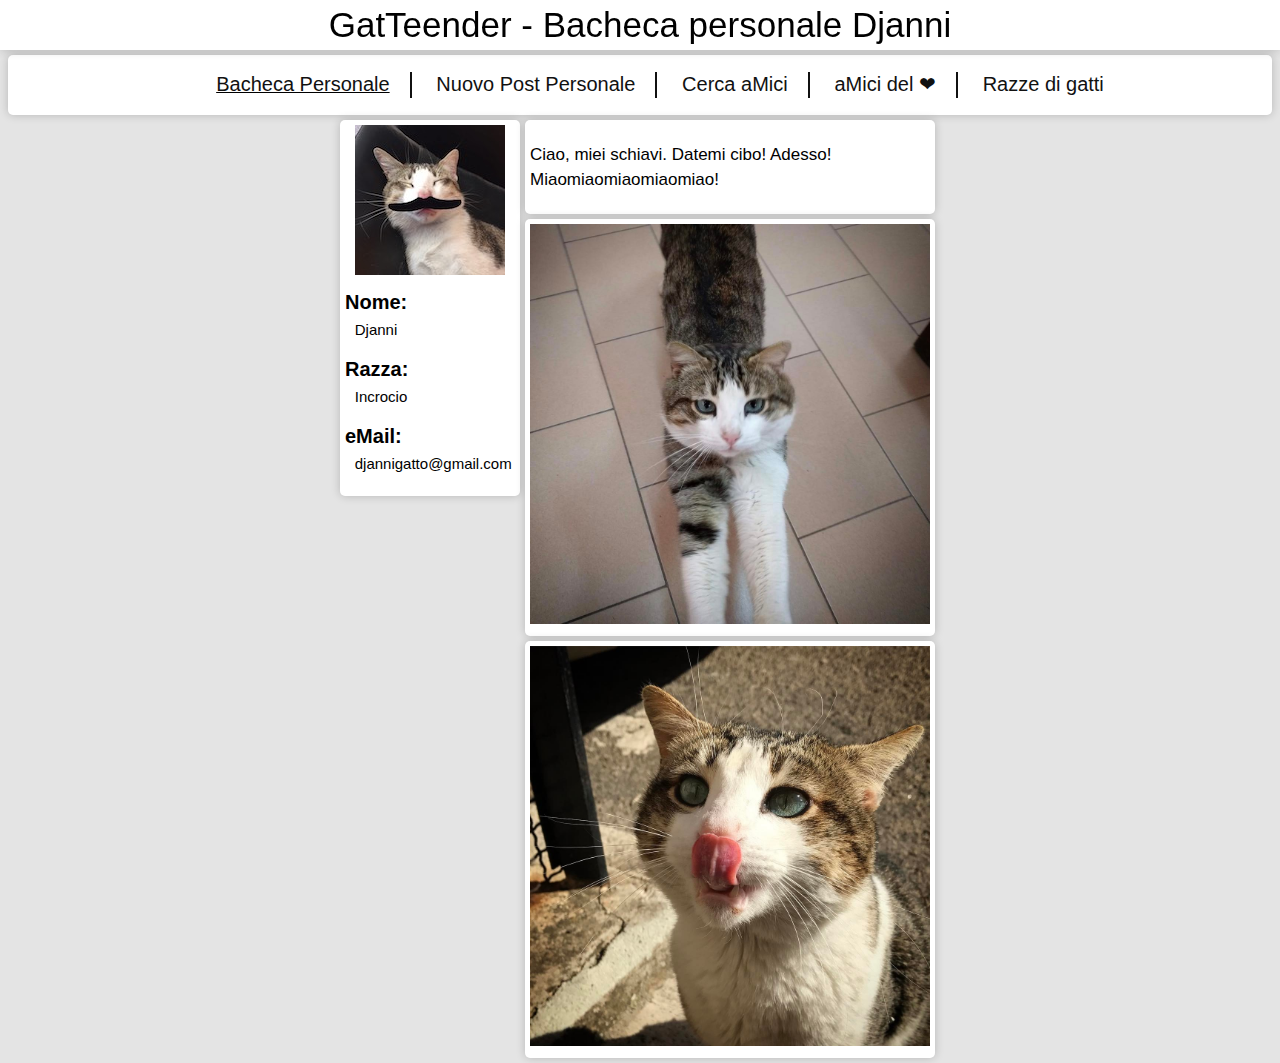
<file: GatTeender/web/index.html>
<!DOCTYPE html>

<html>
    <head>
        <title>GatTeender: trova il tuo gatto preferito</title>
        
        <meta charset="UTF-8">
        
        <meta name="viewport" content="width=device-width, initial-scale=1.0">
        <meta name="author" content="Alessio Murru, Fabrizio Corda, Alessandro Carcangiu">
        <meta name="keywords" content="cerca gatti amore purr frr">
        
        <link rel="stylesheet" type="text/css" href="style.css" media="screen">
    </head>

    <body>
        <!--header contenente in titolo della pagina-->
        <header>
            <div id="title">
                GatTeender - Bacheca personale Djanni
            </div>
        </header>

        <!--Barra di navigazione tra le pagine del sito-->
        <nav>
            <ol>
                <li class="active"><a href="index.html">Bacheca Personale</a></li>
                <li><a href="nuovopost.html">Nuovo Post Personale</a></li>
                <li><a href="cercaamici.html">Cerca aMici</a></li>
                <li><a href="amicidelcuore.html">aMici del ❤</a></li>
                <li><a href="razdegat.html">Razze di gatti</a></li>
            </ol>
        </nav>

        <!--Contenuti della pagina-->
        <div id="divBody">
            <!--Informazioni personali-->
            <div id="info">
                <div class="profilePic">
                    <img title="fotoProfilo" alt="Foto Profilo" src="img/djanniprofilo.jpg">
                </div>
                <p id="catName"><strong>Nome:</strong> Djanni</p>
                <p id="catRace"><strong>Razza:</strong> Incrocio</p>
                <p id="catContact"><strong>eMail:</strong> djannigatto@gmail.com</p>
            </div>

            <!--lista dei post-->
            <div id="posts">
                <!--Singolo post di testo-->
                <div class="post">
                    <p>Ciao, miei schiavi. Datemi cibo! Adesso! Miaomiaomiaomiaomiao!</p>
                </div>
                <!--Singolo post con una foto-->
                <div class="post">
                    <img alt="Post con foto" src="img/djanni1.jpg">
                </div>
                <!--Singolo post con una foto-->
                <div class="post">
                    <img alt="Post con foto" src="img/djanni2.jpg">
                </div>
            </div>
        </div>
    </body>
</html>
</file>
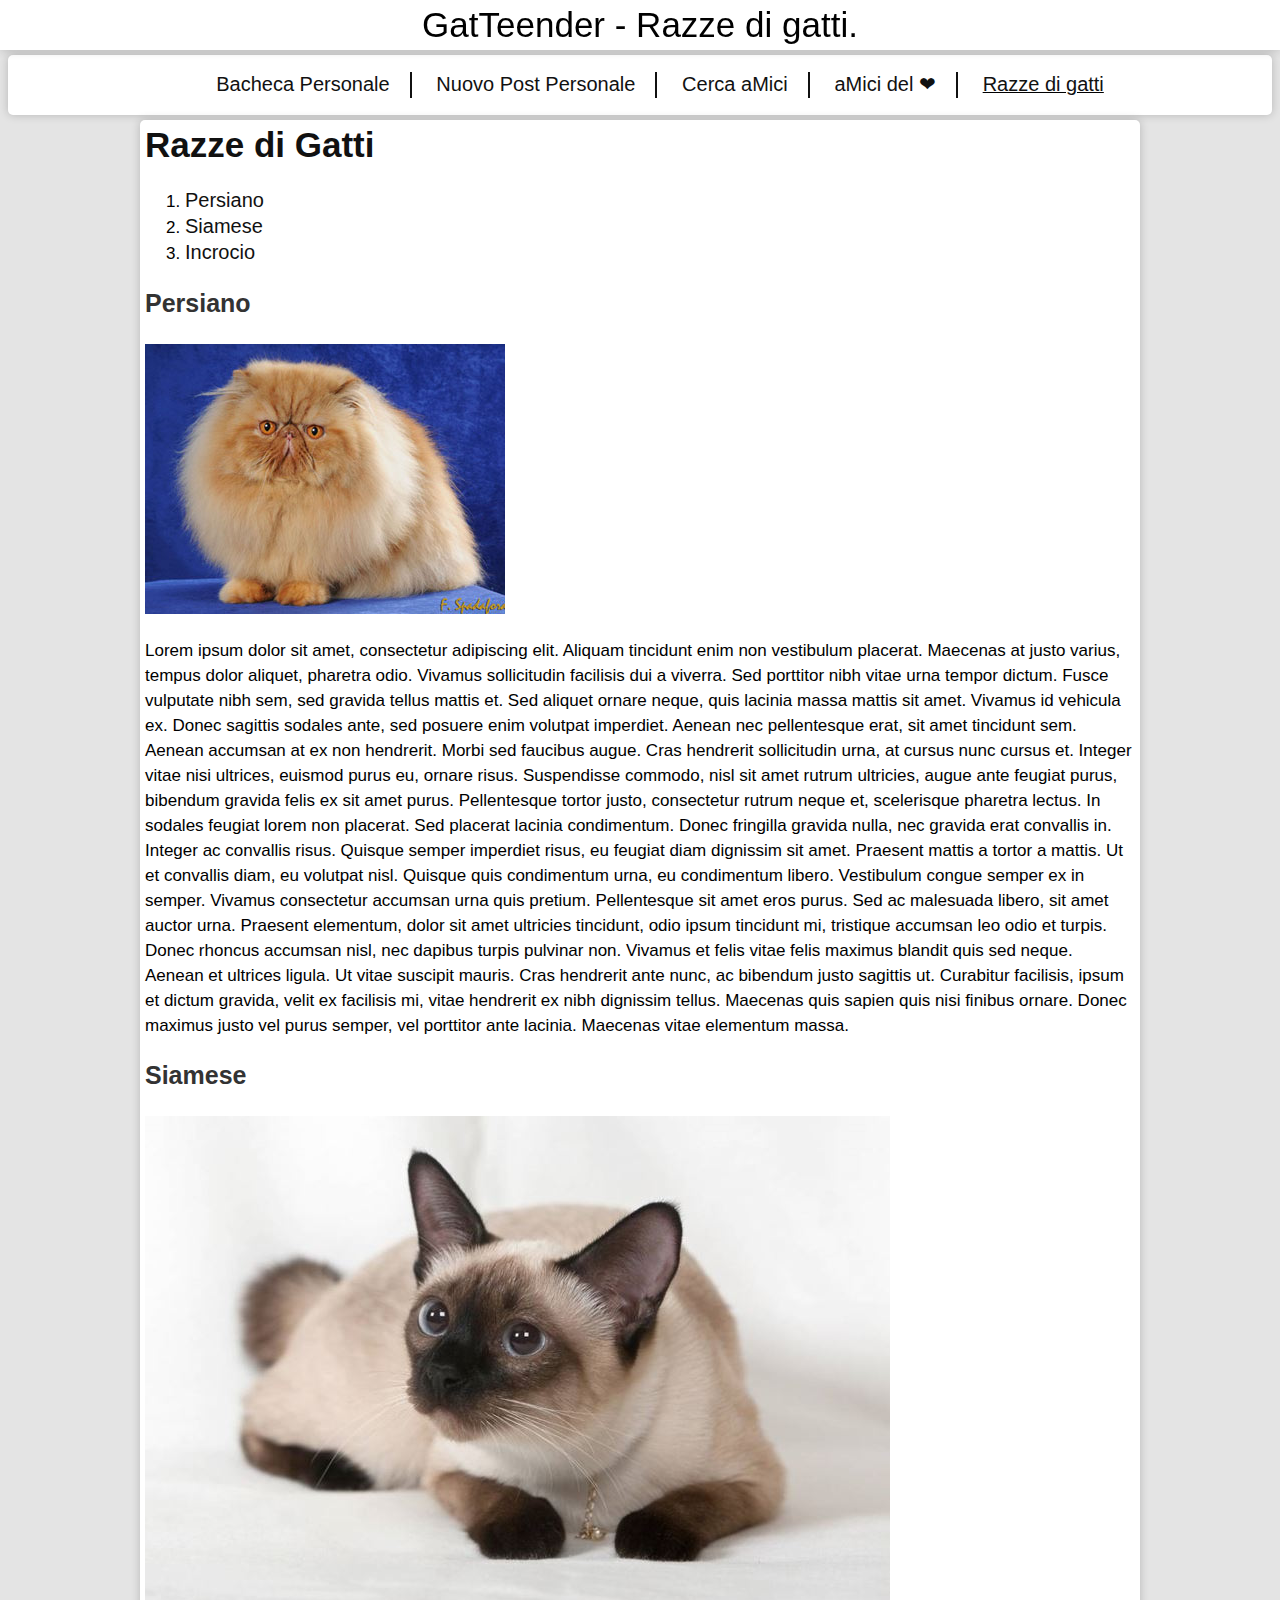
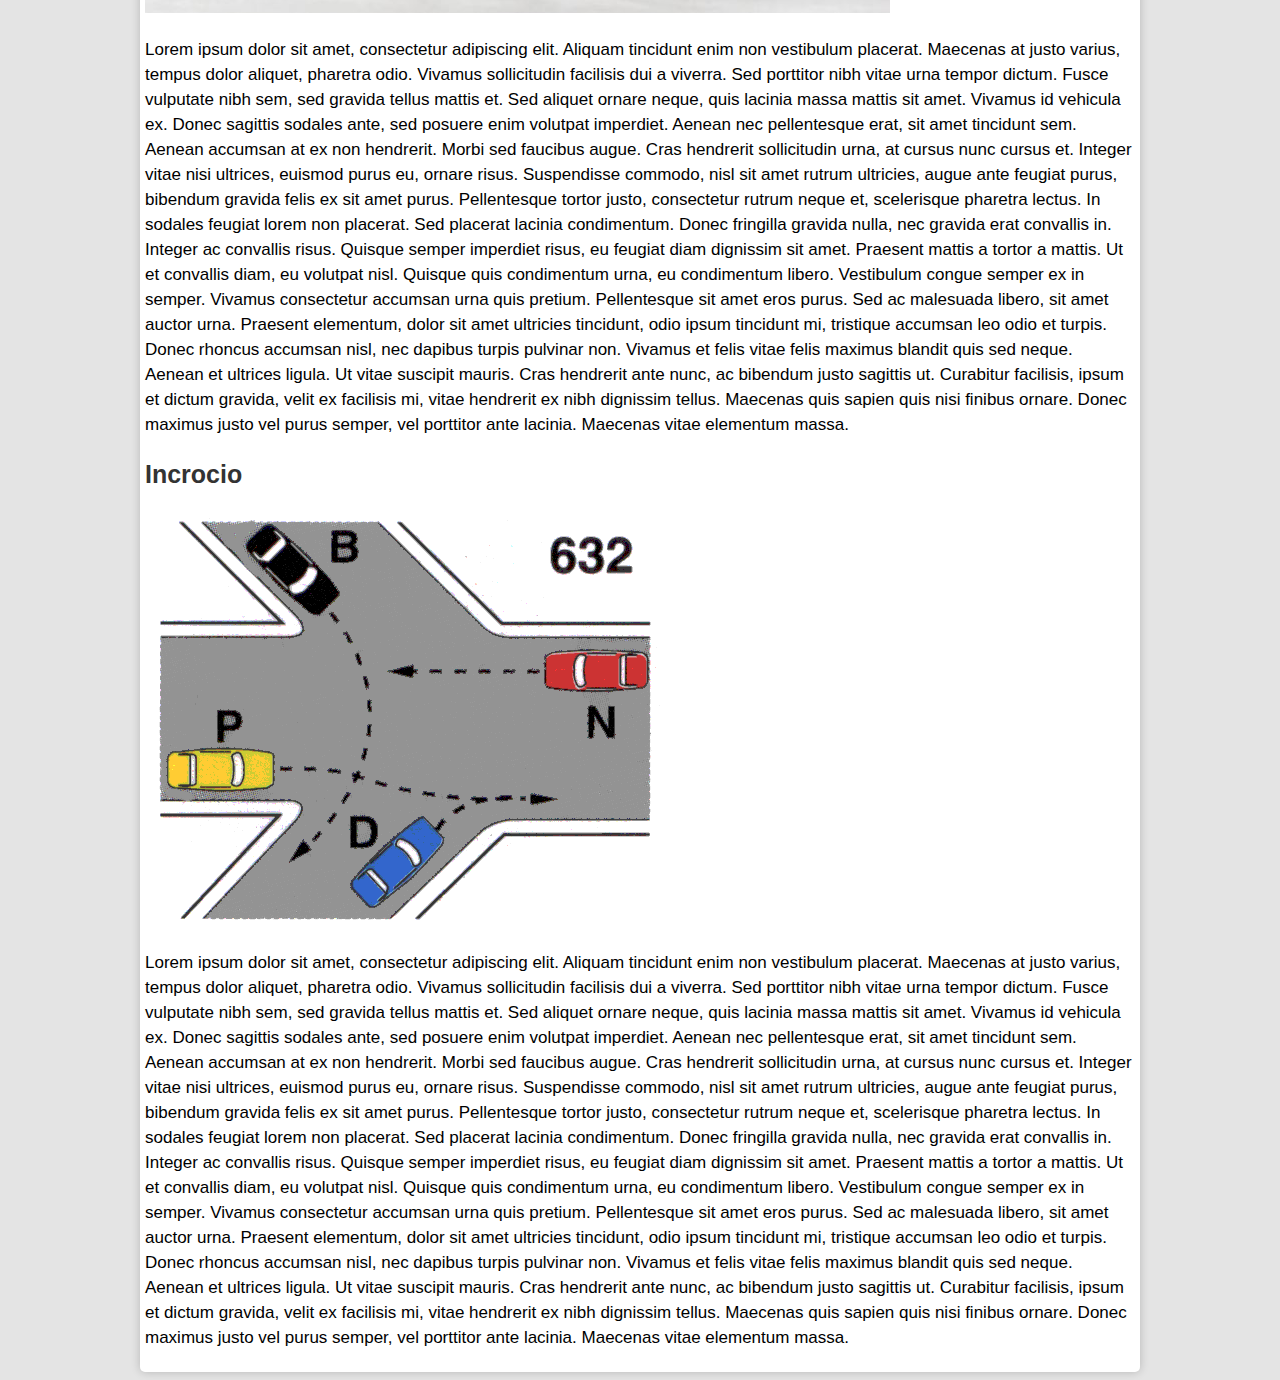
<file: GatTeender/web/razdegat.html>
<!DOCTYPE html>

<html>
    <head>
        <title>GatTeender: trova il tuo gatto preferito</title>
        
        <meta charset="UTF-8">
        
        <meta name="viewport" content="width=device-width, initial-scale=1.0">
        <meta name="author" content="Alessio Murru, Fabrizio Corda, Alessandro Carcangiu">
        <meta name="keywords" content="cerca gatti amore purr frr">
        
        <link rel="stylesheet" type="text/css" href="style.css" media="screen">
    </head>

    <body>
        <header>
            <div id="title">
                GatTeender - Razze di gatti.
            </div>
        </header>
        <!--Barra di navigazione tra le pagine del sito-->
        <nav>
            <ol>
                <li><a href="index.html">Bacheca Personale</a></li>
                <li><a href="nuovopost.html">Nuovo Post Personale</a></li>
                <li><a href="cercaamici.html">Cerca aMici</a></li>
                <li><a href="amicidelcuore.html">aMici del ❤</a></li>
                <li class="active"><a href="razdegat.html">Razze di gatti</a></li>
            </ol>
        </nav>

        <!--Contenuti della pagina-->
        <div id="divBody">
            <div id="razDeGat">
                <h1>Razze di Gatti</h1>
                <ol>
                    <li><a href="#persiano">Persiano</a></li>
                    <li><a href="#siamese">Siamese</a></li>
                    <li><a href="#incrocio">Incrocio</a></li>
                </ol>
                <h2 id="persiano">Persiano</h2>
                <img alt="la foto di un  persiano prr prr frrr frrr" src="img/persiano1.jpg">
                <p>
                    Lorem ipsum dolor sit amet, consectetur adipiscing elit. Aliquam tincidunt enim non vestibulum placerat. Maecenas at justo varius, tempus dolor aliquet, pharetra odio. Vivamus sollicitudin facilisis dui a viverra. Sed porttitor nibh vitae urna tempor dictum. Fusce vulputate nibh sem, sed gravida tellus mattis et. Sed aliquet ornare neque, quis lacinia massa mattis sit amet. Vivamus id vehicula ex. Donec sagittis sodales ante, sed posuere enim volutpat imperdiet. Aenean nec pellentesque erat, sit amet tincidunt sem. Aenean accumsan at ex non hendrerit. Morbi sed faucibus augue. Cras hendrerit sollicitudin urna, at cursus nunc cursus et. Integer vitae nisi ultrices, euismod purus eu, ornare risus. Suspendisse commodo, nisl sit amet rutrum ultricies, augue ante feugiat purus, bibendum gravida felis ex sit amet purus. Pellentesque tortor justo, consectetur rutrum neque et, scelerisque pharetra lectus. In sodales feugiat lorem non placerat. Sed placerat lacinia condimentum. Donec fringilla gravida nulla, nec gravida erat convallis in. Integer ac convallis risus. Quisque semper imperdiet risus, eu feugiat diam dignissim sit amet. Praesent mattis a tortor a mattis. Ut et convallis diam, eu volutpat nisl. Quisque quis condimentum urna, eu condimentum libero. Vestibulum congue semper ex in semper. Vivamus consectetur accumsan urna quis pretium. Pellentesque sit amet eros purus. Sed ac malesuada libero, sit amet auctor urna. Praesent elementum, dolor sit amet ultricies tincidunt, odio ipsum tincidunt mi, tristique accumsan leo odio et turpis. Donec rhoncus accumsan nisl, nec dapibus turpis pulvinar non. Vivamus et felis vitae felis maximus blandit quis sed neque. Aenean et ultrices ligula. Ut vitae suscipit mauris. Cras hendrerit ante nunc, ac bibendum justo sagittis ut. Curabitur facilisis, ipsum et dictum gravida, velit ex facilisis mi, vitae hendrerit ex nibh dignissim tellus. Maecenas quis sapien quis nisi finibus ornare. Donec maximus justo vel purus semper, vel porttitor ante lacinia. Maecenas vitae elementum massa.
                </p>
                <h2 id="siamese">Siamese</h2>
                <img alt="la foto di un  siamese prr prr frrr frrr" src="img/siamese1.jpg">
                <p>
                    Lorem ipsum dolor sit amet, consectetur adipiscing elit. Aliquam tincidunt enim non vestibulum placerat. Maecenas at justo varius, tempus dolor aliquet, pharetra odio. Vivamus sollicitudin facilisis dui a viverra. Sed porttitor nibh vitae urna tempor dictum. Fusce vulputate nibh sem, sed gravida tellus mattis et. Sed aliquet ornare neque, quis lacinia massa mattis sit amet. Vivamus id vehicula ex. Donec sagittis sodales ante, sed posuere enim volutpat imperdiet. Aenean nec pellentesque erat, sit amet tincidunt sem. Aenean accumsan at ex non hendrerit. Morbi sed faucibus augue. Cras hendrerit sollicitudin urna, at cursus nunc cursus et. Integer vitae nisi ultrices, euismod purus eu, ornare risus. Suspendisse commodo, nisl sit amet rutrum ultricies, augue ante feugiat purus, bibendum gravida felis ex sit amet purus. Pellentesque tortor justo, consectetur rutrum neque et, scelerisque pharetra lectus. In sodales feugiat lorem non placerat. Sed placerat lacinia condimentum. Donec fringilla gravida nulla, nec gravida erat convallis in. Integer ac convallis risus. Quisque semper imperdiet risus, eu feugiat diam dignissim sit amet. Praesent mattis a tortor a mattis. Ut et convallis diam, eu volutpat nisl. Quisque quis condimentum urna, eu condimentum libero. Vestibulum congue semper ex in semper. Vivamus consectetur accumsan urna quis pretium. Pellentesque sit amet eros purus. Sed ac malesuada libero, sit amet auctor urna. Praesent elementum, dolor sit amet ultricies tincidunt, odio ipsum tincidunt mi, tristique accumsan leo odio et turpis. Donec rhoncus accumsan nisl, nec dapibus turpis pulvinar non. Vivamus et felis vitae felis maximus blandit quis sed neque. Aenean et ultrices ligula. Ut vitae suscipit mauris. Cras hendrerit ante nunc, ac bibendum justo sagittis ut. Curabitur facilisis, ipsum et dictum gravida, velit ex facilisis mi, vitae hendrerit ex nibh dignissim tellus. Maecenas quis sapien quis nisi finibus ornare. Donec maximus justo vel purus semper, vel porttitor ante lacinia. Maecenas vitae elementum massa.
                </p>
                <h2 id="incrocio">Incrocio</h2>
                <img alt="la foto di un  incrocio prr prr frrr frrr" src="img/incrocio1.gif">
                <p>
                    Lorem ipsum dolor sit amet, consectetur adipiscing elit. Aliquam tincidunt enim non vestibulum placerat. Maecenas at justo varius, tempus dolor aliquet, pharetra odio. Vivamus sollicitudin facilisis dui a viverra. Sed porttitor nibh vitae urna tempor dictum. Fusce vulputate nibh sem, sed gravida tellus mattis et. Sed aliquet ornare neque, quis lacinia massa mattis sit amet. Vivamus id vehicula ex. Donec sagittis sodales ante, sed posuere enim volutpat imperdiet. Aenean nec pellentesque erat, sit amet tincidunt sem. Aenean accumsan at ex non hendrerit. Morbi sed faucibus augue. Cras hendrerit sollicitudin urna, at cursus nunc cursus et. Integer vitae nisi ultrices, euismod purus eu, ornare risus. Suspendisse commodo, nisl sit amet rutrum ultricies, augue ante feugiat purus, bibendum gravida felis ex sit amet purus. Pellentesque tortor justo, consectetur rutrum neque et, scelerisque pharetra lectus. In sodales feugiat lorem non placerat. Sed placerat lacinia condimentum. Donec fringilla gravida nulla, nec gravida erat convallis in. Integer ac convallis risus. Quisque semper imperdiet risus, eu feugiat diam dignissim sit amet. Praesent mattis a tortor a mattis. Ut et convallis diam, eu volutpat nisl. Quisque quis condimentum urna, eu condimentum libero. Vestibulum congue semper ex in semper. Vivamus consectetur accumsan urna quis pretium. Pellentesque sit amet eros purus. Sed ac malesuada libero, sit amet auctor urna. Praesent elementum, dolor sit amet ultricies tincidunt, odio ipsum tincidunt mi, tristique accumsan leo odio et turpis. Donec rhoncus accumsan nisl, nec dapibus turpis pulvinar non. Vivamus et felis vitae felis maximus blandit quis sed neque. Aenean et ultrices ligula. Ut vitae suscipit mauris. Cras hendrerit ante nunc, ac bibendum justo sagittis ut. Curabitur facilisis, ipsum et dictum gravida, velit ex facilisis mi, vitae hendrerit ex nibh dignissim tellus. Maecenas quis sapien quis nisi finibus ornare. Donec maximus justo vel purus semper, vel porttitor ante lacinia. Maecenas vitae elementum massa.
                </p>
            </div>
        </div>
    </body>
</html>
</file>
<file: GatTeender/web/style.css>
/*
    Created on : Mar 23, 2017, 3:03:58 PM
    Author     : FabrAlessiAndro
*/

body{
    background-color: #e4e4e4;
    font: 17px/25px "Open Sans", Arial, sans-serif;
}

h1{
    margin-top: 0px; /*Esaminato con inspector*/
    color: #111111;
    font: 35px/40px "Open Sans", Arial, sans-serif;
    font-weight: bold;
}

h2{
    margin-top: 0px; /*Esaminato con inspector*/
    color: #333333;
    font: 25px/40px "Open Sans", Arial, sans-serif;
    font-weight: bold;
}

a:link{
    font-size: 20px;
    text-decoration: none;
    color: #111111;
}

a:visited{
    font-size: 20px;
    text-decoration: none;
    color: #111111;
}

a:hover{
    font-weight: bold;
}

nav ol, nav li{
    list-style-type: none;
    display: inline-block;
}

nav li{
    padding-left: 20px;
    padding-right: 20px;
    border-right: 2px solid #111111;
}

nav li:last-child{
    border-right: 0px solid #111111;
}

nav li.active{
    text-decoration: underline;
}

nav{
    background-color: #ffffff;
    text-align: center;
    box-shadow: 0 0 10px rgba(0,0,0,.2);
}

header{
    font: 35px/50px "Comic Sans MS", Arial, sans-serif;
    background-color: #ffffff;
    text-align: center;
    margin-bottom: 5px;
    box-shadow: 0 0 10px rgba(0,0,0,.2);
}

#divBody{
    /*background-color: #ffffff;*/
    margin-bottom: 5px;
    margin-top: 5px;
    /*box-shadow: 0 0 10px rgba(0,0,0,.2);*/
}

#formNewPost, #searchGato{
    width: 390px;
    margin-left: auto;
    margin-right: auto;
    margin-bottom: 5px;
    padding: 10px;
}

#formLogin{
    width: 250px;
    margin-left: auto;
    margin-right: auto;
    padding: 10px;
    margin-top: 75px;
}

#formLogin label{
    display: inline-block;
    width: 100px;
}

#formLogin input, #searchGato input{
    width: 244px;
}

#formNewPost label{
    font: 20px/25px "Open Sans", Arial, sans-serif;
}

#postType{
    padding-top: 10px;
    border-bottom: 2px solid #aaaaaa;
    margin-bottom: 10px;
    padding-bottom: 10px;
}

#postType div{
    display: inline-block;
    padding-right: 5%
}

#postContent{
    padding-top: 5px;
    border-bottom: 2px solid #aaaaaa;
    margin-bottom: 10px;
    padding-bottom: 10px;
}

#postContent label:after{
    content: '\A';
    white-space: pre;
}

#postContent textarea{
    height: 60px;
    width: 98.5%;
}

#postContent textarea:focus{
   outline: none;
   border-color: #22bb22;
   box-shadow: 0 0 10px #22bb22;
}

form button{
    width: 100%;
}

#posts img, #formNewPost img{
    max-width: 400px;
    max-height: 400px;
}

.profilePic img{
    width: 150px;
    height: 150px;
}

/*
From http://jonathannicol.com/blog/2014/06/16/centre-crop-thumbnails-with-css/
*/
/*
.profilePic {
  position: relative;
  width: 150px;
  height: 150px;
  overflow: hidden;
}

.profilePic img{
  position: absolute;
  left: 50%;
  top: 50%;
  height: 100%;
  width: auto;
  -webkit-transform: translate(-50%,-50%);
      -ms-transform: translate(-50%,-50%);
          transform: translate(-50%,-50%);
}
*/


/*LEZIONE 2*/
header{
    position: fixed;
    top: 0;
    right: 0;
    height: 50px;
    width: 100%;
}

nav{
    margin-top: 55px;
}

.post{
    padding: 5px;
    margin-bottom: 5px;
}

.post, #info, nav, #formNewPost, #searchGato, .user, #razDeGat, #formLogin{
    background: #ffffff;
    border-radius: 5px;
    box-shadow: 0 0 10px rgba(0,0,0,0.2);
}

#info .profilePic{
    width: 150px;
    height: 150px;
    margin-left: auto;
    margin-right: auto;
}

#info strong{
    font-size: 20px
}

#info strong:after{
    content: '\A\ ';
    white-space: pre;
}

#razDeGat{
    padding: 5px;
}

.user .profilePic, .user .userData{
    float: left;
}

.user .userData{
    padding-left: 5px;
}

@media only screen and (min-width: 1000px)
{

    #info{
        width: 170px;
        float: left;
        padding: 5px;
        font-size: 15px;
        margin-left: 20%;
    }

    #posts{
        width: 410px;
        float: left;
        margin-left: 5px;
    }

    #divBody{
        width: 1000px;
        margin-left: auto;
        margin-right: auto;
    }

    .user{
        margin-bottom: 5px;
        padding: 10px;
        width: 400px;
        height: 160px;
        margin-left: auto;
        margin-right: auto;
    }

}

@media only screen and (max-width: 1000px)
{
    header #title{
        font-size: 22px;
    }

    nav li{
        display: block;
        border: none;
    }

    #info{
        width: auto;
        padding: 5px;
        font-size: 15px;
        margin-bottom: 5px;
        text-align: center;
    }

    #posts{
        width: auto;
    }

    .post{
        text-align: center;
    }

    #divBody, nav{
        width: 410px;
        margin-left: auto;
        margin-right: auto;
    }

    .user{
        margin-bottom: 5px;
        padding: 5px;
        width: auto;
        height: 160px;
    }

}

#razDeGat img{
    max-width: 100%;
}
</file>
